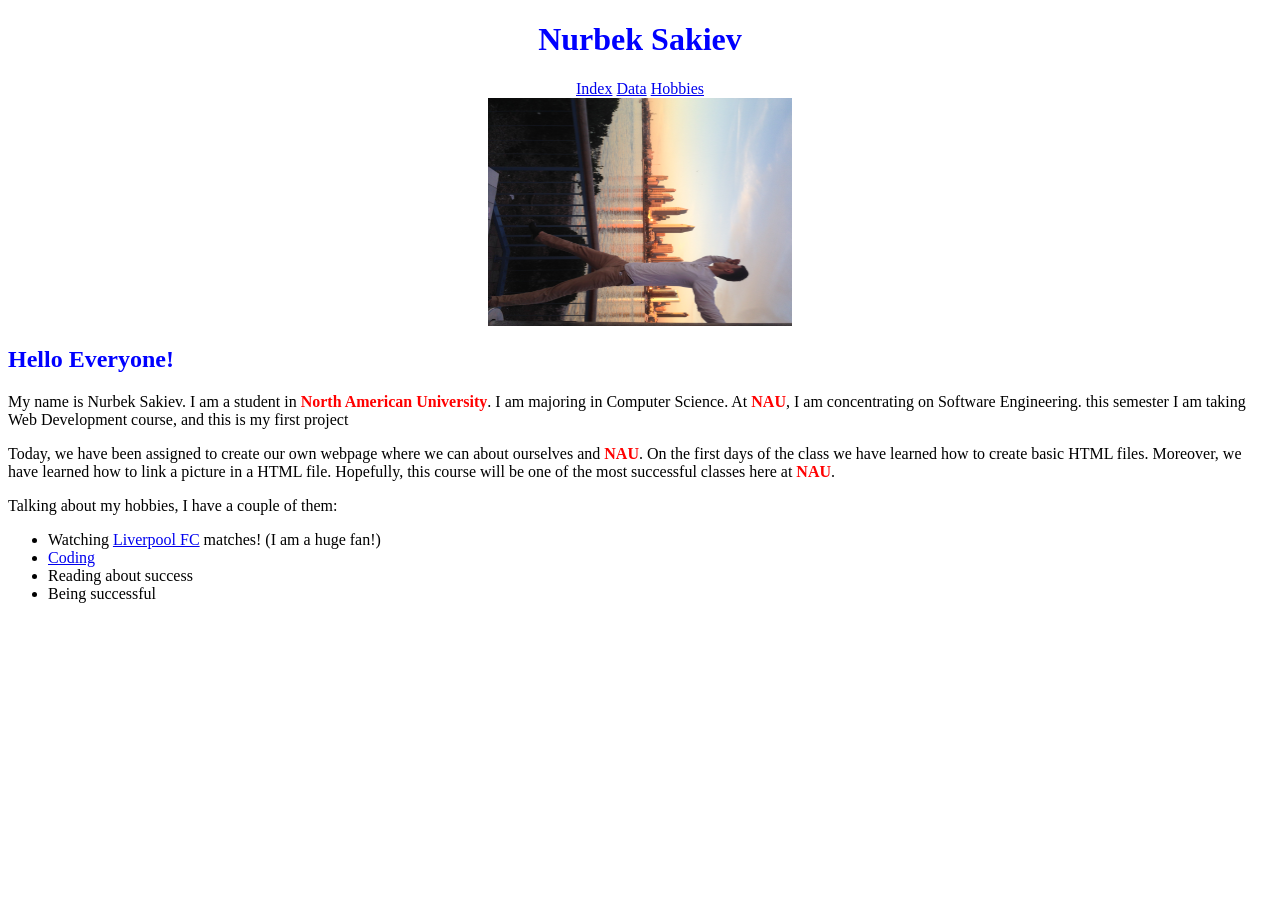
<file: Desktop/GitHub/Web_App_Development/Assgnm_2.Nurbek_Sakiev/index.html>
<!doctype html>
<hmtl lang = "en-us">
	<style> 
	.centeredIm{
    display: block;
    margin-left: auto;
    margin-right: auto }

    .main{
    	color: blue;
    	font: Arial;
    	size: 40px;
    }
    #nau {
    	font-weight: bold;
    	color: red;
    }
	</style>
	<head>
		<h1 class = "main"><strong><center>Nurbek Sakiev</center></strong></h1>
		<a href="index.html" ><center>Index</a>
		<a href="data.html">Data</a>
		<a href="Hobbies.html">Hobbies</center></a>
		<img class = "centeredIm"src = "IMG_1702.JPG" alt = "My Picture" style="width:304px;height:228px">
	</head>
	<body>	
		<h2 class = "main">Hello Everyone!</h2>
		<p>My name is Nurbek Sakiev. I am a student in <span id="nau">North American University</span>. I am majoring in Computer Science. At <span id="nau">NAU</span>, I am concentrating on Software Engineering. this semester I am taking Web Development course, and this is my first project </p>
		<p>Today, we have been assigned to create our own webpage where we can about ourselves and <span id="nau">NAU</span>. On the first days of the class we have learned how to create basic HTML files. Moreover, we have learned how to link a picture in a HTML file. Hopefully, this course will be one of the most successful classes here at <span id="nau">NAU</span>.</p>
		<p>Talking about my hobbies, I have a couple of them:</p>
		<ul>
			<li>Watching <a href = "http://www.liverpoolfc.com" target = "_blank">Liverpool FC</a> matches! (I am a huge fan!)</li>
			<li><a href = "http://www.hackerrank.com" target = "_blank">Coding</a></li>
			<li>Reading about success</li>
			<li>Being successful</li>
		</ul>
		
	</body>
</html>
</file>
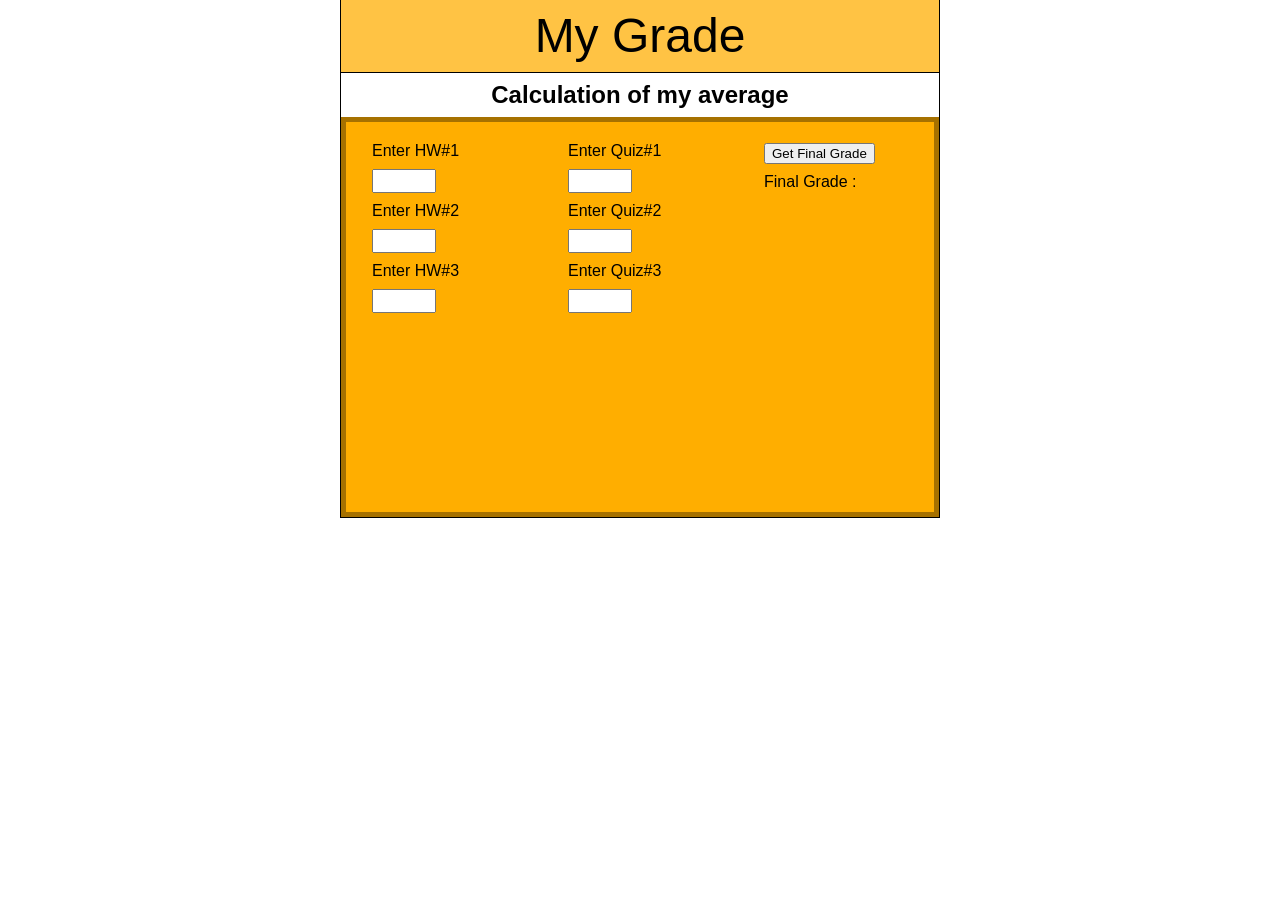
<file: Desktop/GitHub/Web_App_Development/Assgnm_5.Nurbek_Sakiev/index.htm>
<!DOCTYPE html>
<html>
<head>
   <!--
      JavaScript 6th Edition
      Chapter 2
      Hands-on Project 2-1

      Author: 
      Date:   

      Filename: index.htm
   -->
   <meta charset="utf-8" />
   <meta name="viewport" content="width=device-width,initial-scale=1.0">
   <title>Hands-on Project 2-1</title>
   <link rel="stylesheet" href="styles.css" />
  
</head>

<body>
   <header>
      <h1>
         My Grade
      </h1>
   </header>

   <article>
      <h2>Calculation of my average</h2>
      <form>
          <fieldset>
            <label for="h1Value"> Enter HW#1  </label>
			<input type="number" id="h1Value" />
			<label for="h2Value"> Enter HW#2  </label>
            <input type="number" id="h2Value" />
			<label for="h3Value"> Enter HW#3  </label>
            <input type="number" id="h3Value" />
          </fieldset>
         
          <fieldset>
            <label for="q1Value"> Enter Quiz#1  </label>
			<input type="number" id="q1Value" />
			<label for="q2Value"> Enter Quiz#2  </label>
            <input type="number" id="q2Value" />
			<label for="q3Value"> Enter Quiz#3  </label>
            <input type="number" id="q3Value" />
          </fieldset>


		 <fieldset>
            <button type="button" id="button">Get Final Grade</button>
			
            <p>Final Grade : </p>
			<p id="gValue">&nbsp;</p>
          </fieldset>
     </form>
   </article>
   <script>
      function convert() {
         var h1 = +document.getElementById("h1Value").value;
		 var h2 = +document.getElementById("h2Value").value;
		 var h3 = +document.getElementById("h3Value").value;
		 var q1 = +document.getElementById("q1Value").value;
		 var q2 = +document.getElementById("q2Value").value;
		 var q3 = +document.getElementById("q3Value").value;
         var fgrade = Math.round((h1+h2+h3+q1+q2+q3) *10/ 6);
         document.getElementById("gValue").innerHTML = fgrade;
      }
      document.getElementById("button").addEventListener("click", convert, false);
   </script>
</body>
</html>
</file>
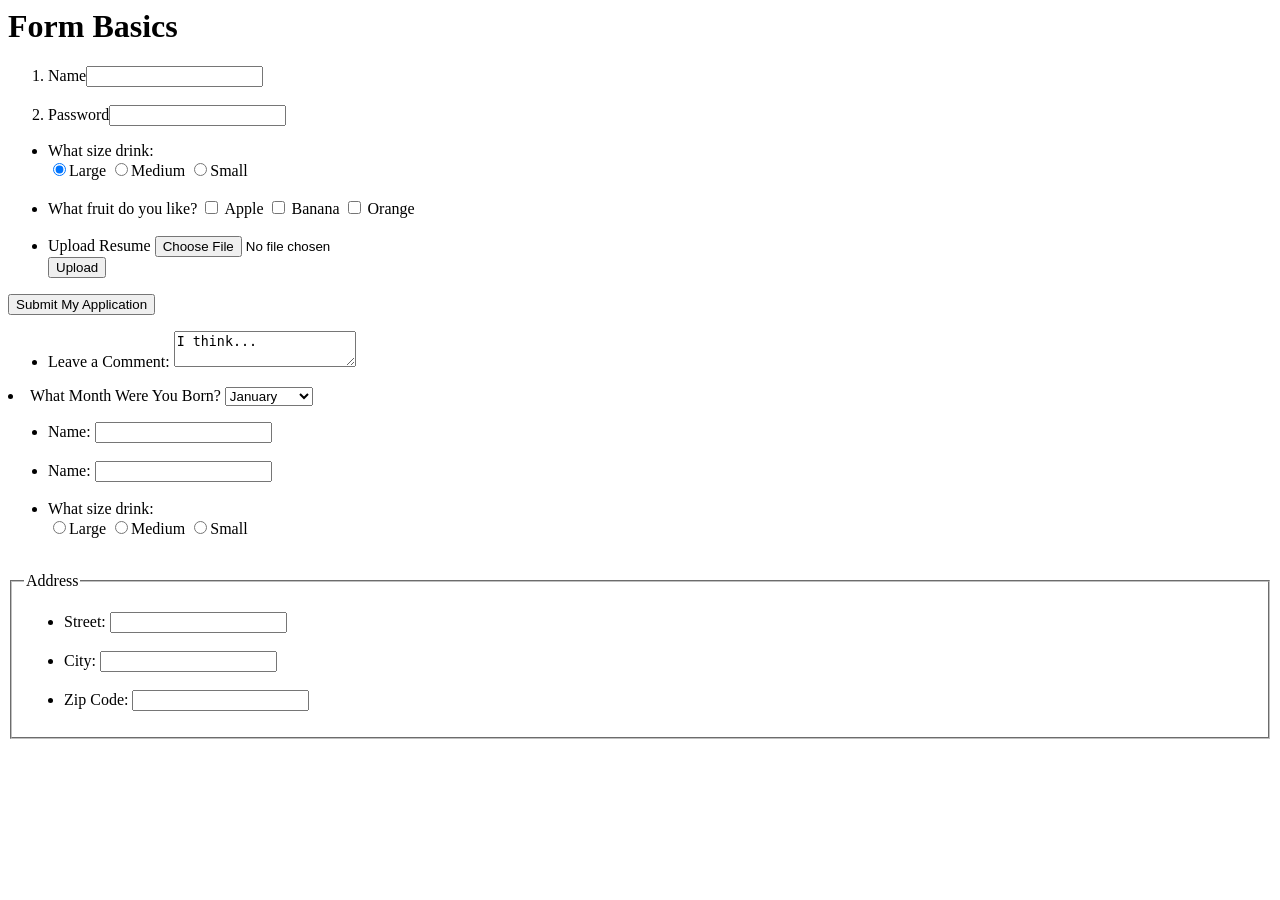
<file: Desktop/GitHub/Web_App_Development/Assgnm4.html>
<html>
<head>
</head>
<body>
	<h1> Form Basics </h1>
<form action="Assgnm4.php" method="post">
	<ol>
		<li>Name<input type="text" name="name"></li><br>
		<li>Password<input type="password" name="password"></li>
	</ol>
	<ul>
		<li>What size drink:<br>
			<input type="radio" name = "drinksize" value = "large" checked = "checked">Large 
			<input type="radio" name = "drinksize" value = "medium">Medium
			<input type="radio" name = "drinksize" value = "small" >Small
		</li><br>
		<li>What fruit do you like? 
			<input type="checkbox" name="fruit" value="apple"> Apple
			<input type="checkbox" name="fruit" value="banana"> Banana
			<input type="checkbox" name="fruit" value="orange"> Orange
		</li><br>
		<li>Upload Resume
			<input type="file" name = "resume"><br>
			<input type="submit" value="Upload">
		</li>
	</ul>

	<input type="submit" value="Submit My Application">
		<ul>
			<li>Leave a Comment:
				<textarea name="comment">I think...</textarea>
			</li>
		</ul>
		<li>What Month Were You Born?
			<select name="month">
				<option value="January">January</option>
				<option value="February">February</option>
				<option value="February">March</option>
				<option value="February">April</option>
				<option value="February">May</option>
				<option value="February">June</option>
				<option value="February">July</option>
				<option value="February">August</option>
				<option value="February">September</option>
				<option value="February">October</option>
				<option value="February">November</option>
				<option value="February">December</option>
			</select>
		</li>

	<ul>
		<li><label>Name: <input type="text" name="name"></label></li><br>
		<li><label>Name: <input type="text" name="name"></label></li><br>
		<li>What size drink:<br>
			<input type="radio" name = "drinksize" value = "large">Large 
			<input type="radio" name = "drinksize" value = "medium">Medium
			<input type="radio" name = "drinksize" value = "small" >Small
		</li><br>
	</ul>

	

	<fieldset>
		<legend>Address</legend>
		<ul>
			<li><label>Street: <input type="text" name="address"></label></li><br>
			<li><label>City: <input type="text" name="city"></label></li><br>
			<li><label>Zip Code: <input type="text" name="zip"></label></li>
		</ul>
	</fieldset>
</form>
</body>
</html>
</file>
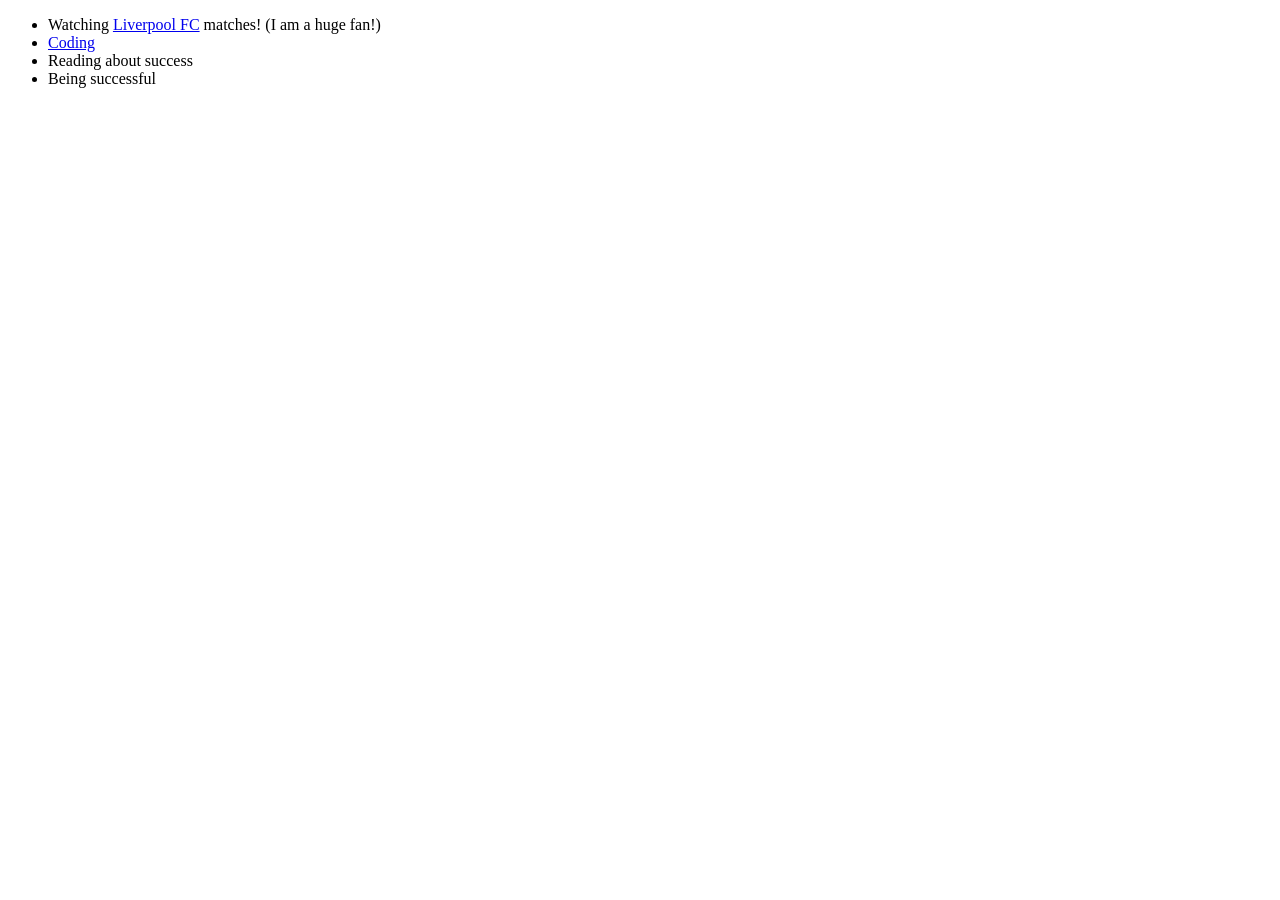
<file: Desktop/GitHub/Web_App_Development/Assgnm_2.Nurbek_Sakiev/Hobbies.html>
<!doctype html>
<html>
	<head>
	</head>
	<body>
		<ul>
			<li>Watching <a href = "http://www.liverpoolfc.com" target = "_blank">Liverpool FC</a> matches! (I am a huge fan!)</li>
			<li><a href = "http://www.hackerrank.com" target = "_blank">Coding</a></li>
			<li>Reading about success</li>
			<li>Being successful</li>
		</ul>
	</body>
</html>
</file>
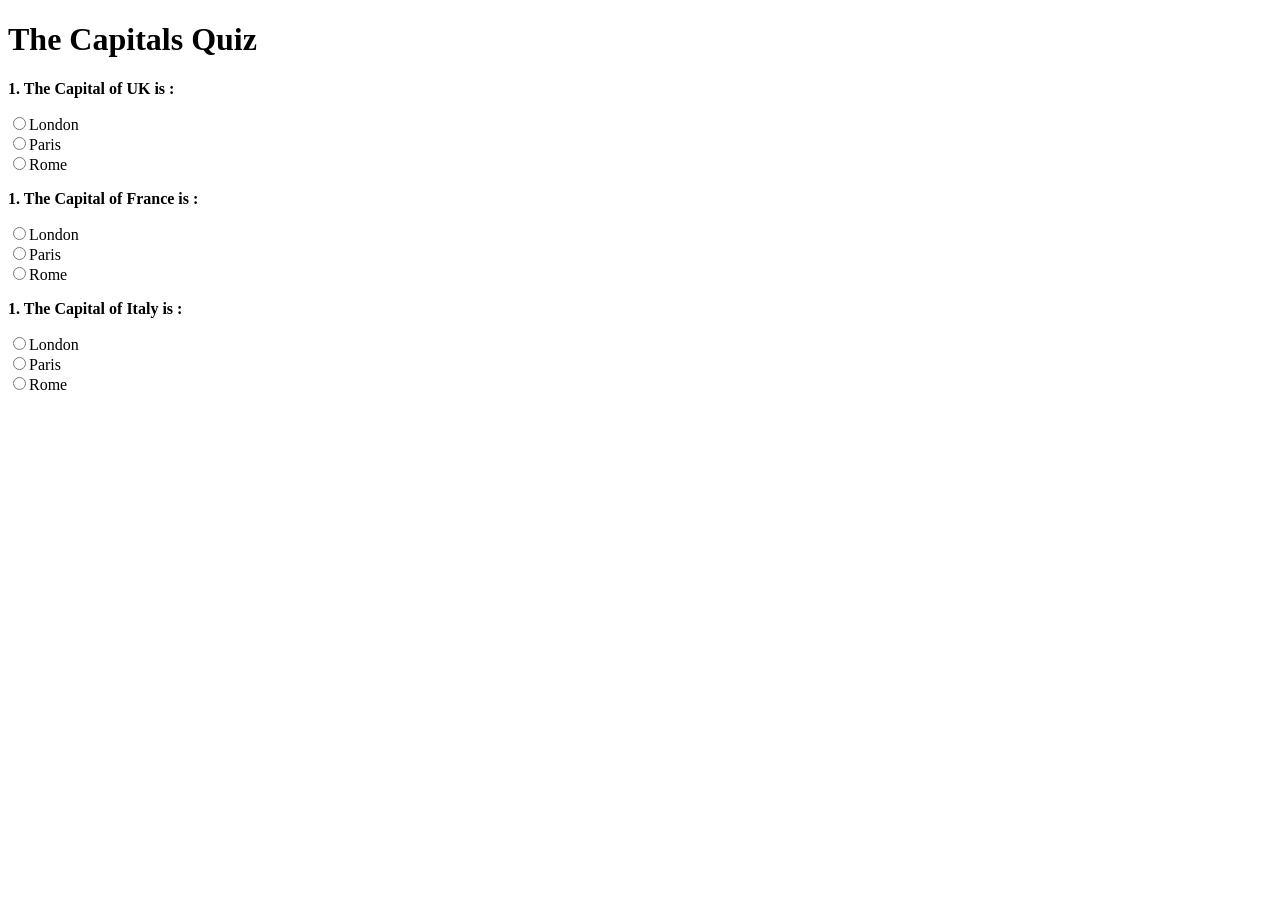
<file: Desktop/GitHub/Web_App_Development/Chapter3 - Exercise 1/Quiz1 - IF.html>
<!DOCTYPE html PUBLIC "-//W3C//DTD XHTML 1.0 Strict//EN"
"http://www.w3.org/TR/xhtml1/DTD/xhtml1-strict.dtd">
<html>
<head>
<title>World Capitals</title>

<script type="text/javascript">
/* <![CDATA[ */
function scoreQuestion1(answer) {
     if (answer == "a")
          window.alert("Correct Answer");
     if (answer == "b")
          window.alert("Incorrect Answer");
     if (answer == "c")
          window.alert("Incorrect Answer");
}
function scoreQuestion2(answer) {
     if (answer == "a")
          window.alert("Incorrect Answer");
     if (answer == "b")
          window.alert("Correct Answer");
     if (answer == "c")
          window.alert("Incorrect Answer");
}
function scoreQuestion3(answer) {
     if (answer == "a")
          window.alert("Incorrect Answer");
     if (answer == "b")
          window.alert("Incorrect Answer");
     if (answer == "c")
          window.alert("Correct Answer");
}

/* ]]> */
</script>
</head>
<body>
<h1>The Capitals Quiz</h1>
<form action="">

<p><b>1. The Capital of UK is : </b></p>
<p>
<input type="radio" name="question1" value="a" onclick="scoreQuestion1('a')" />London<br /> <!-- correct answer -->
<input type="radio" name="question1" value="b" onclick="scoreQuestion1('b')" />Paris<br />
<input type="radio" name="question1" value="c" onclick="scoreQuestion1('c')" />Rome
</p>

<p><b>1. The Capital of France is : </b></p>
<p>
<input type="radio" name="question1" value="a" onclick="scoreQuestion2('a')" />London<br /> 
<input type="radio" name="question1" value="b" onclick="scoreQuestion2('b')" />Paris<br /> <!-- correct answer -->
<input type="radio" name="question1" value="c" onclick="scoreQuestion2('c')" />Rome
</p>

<p><b>1. The Capital of Italy is : </b></p>
<p>
<input type="radio" name="question1" value="a" onclick="scoreQuestion3('a')" />London<br /> 
<input type="radio" name="question1" value="b" onclick="scoreQuestion3('b')" />Paris<br /> 
<input type="radio" name="question1" value="c" onclick="scoreQuestion3('c')" />Rome <!-- correct answer -->
</p>





</form>
</body>
</html>
</file>
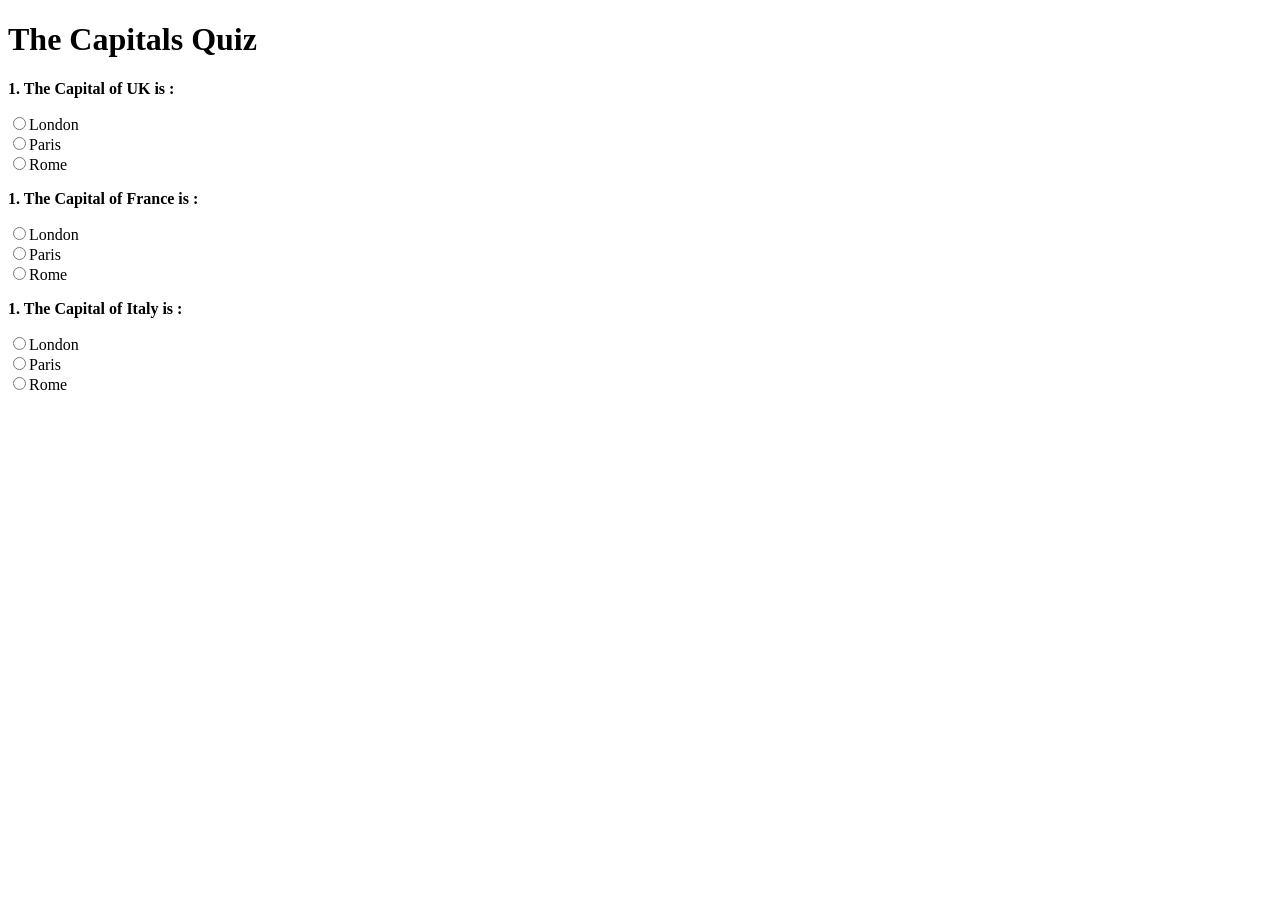
<file: Desktop/GitHub/Web_App_Development/Chapter3 - Exercise 1/Quiz2 - IF - ELSE.html>
<!DOCTYPE html PUBLIC "-//W3C//DTD XHTML 1.0 Strict//EN"
"http://www.w3.org/TR/xhtml1/DTD/xhtml1-strict.dtd">
<html>
<head>
<title>World Capitals</title>

<script type="text/javascript">
/* <![CDATA[ */
function scoreQuestion1(answer) {
     if (answer == "a")
          window.alert("Correct Answer");
     else
          window.alert("Incorrect Answer");
}
function scoreQuestion2(answer) {
     if (answer == "a")
          window.alert("Incorrect Answer");
     else
          window.alert("Incorrect Answer");
}
function scoreQuestion3(answer) {
     if (answer == "a")
          window.alert("Incorrect Answer");
     else
          window.alert("Correct Answer");
}

/* ]]> */
</script>
</head>
<body>
<h1>The Capitals Quiz</h1>
<form action="">

<p><b>1. The Capital of UK is : </b></p>
<p>
<input type="radio" name="question1" value="a" onclick="scoreQuestion1('a')" />London<br /> <!-- correct answer -->
<input type="radio" name="question1" value="b" onclick="scoreQuestion1('b')" />Paris<br />
<input type="radio" name="question1" value="c" onclick="scoreQuestion1('c')" />Rome
</p>

<p><b>1. The Capital of France is : </b></p>
<p>
<input type="radio" name="question1" value="a" onclick="scoreQuestion2('a')" />London<br /> 
<input type="radio" name="question1" value="b" onclick="scoreQuestion2('b')" />Paris<br /> <!-- correct answer -->
<input type="radio" name="question1" value="c" onclick="scoreQuestion2('c')" />Rome
</p>

<p><b>1. The Capital of Italy is : </b></p>
<p>
<input type="radio" name="question1" value="a" onclick="scoreQuestion3('a')" />London<br /> 
<input type="radio" name="question1" value="b" onclick="scoreQuestion3('b')" />Paris<br /> 
<input type="radio" name="question1" value="c" onclick="scoreQuestion3('c')" />Rome <!-- correct answer -->
</p>
</form>
</body>
</html>
</file>
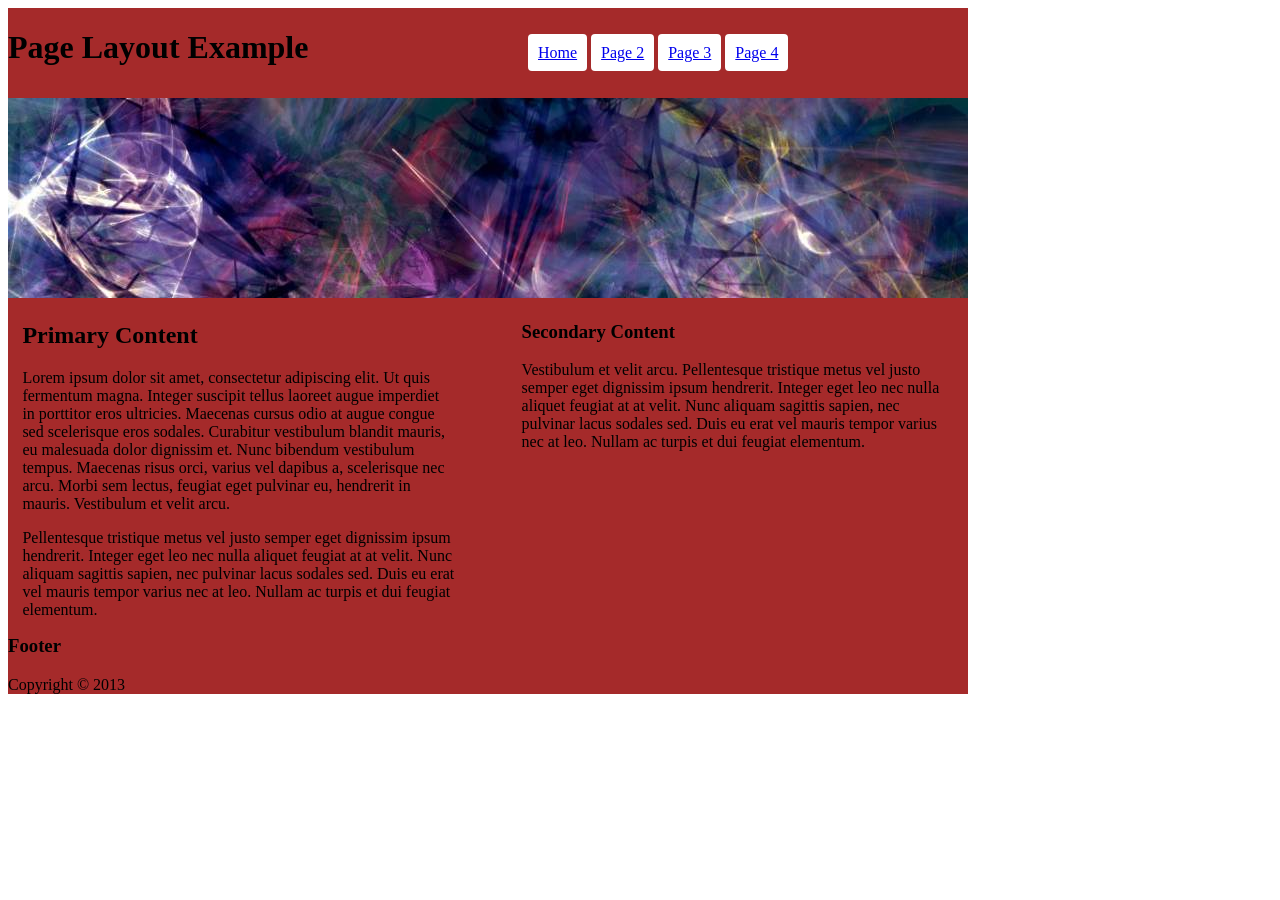
<file: Desktop/GitHub/Web_App_Development/Class_Work_2/01-layout.html>
<!DOCTYPE html>
<html lang="en"> 
<head>
  <meta charset="utf-8">
  <title>Layout: Fixed to Responsive</title>
  	<style>
		@import url('style.css');
	</style>
</head>

<body>
<div class="content">

	<div role="banner">
		<div class="container">
			<div class="group">
				<div class="header">
					<h1>Page Layout Example</h1>
				</div><!-- end .header -->
				<nav role="navigation" class="navbar">
				<ul>
					<li><a href="#">Home</a></li>
					<li><a href="#">Page 2</a></li>
					<li><a href="#">Page 3</a></li>
					<li><a href="#">Page 4</a></li>
				</ul>
				</nav><!-- end .navbar-->
			</div><!-- end .group -->
		</div><!-- end .container -->
	</div><!-- end banner -->
	
	<div role="main">
		<div class="container">
		<img src="images/abstract.jpg" alt="abstract sample image">
			<div class="group">	
				<div class="primary">
					<h2>Primary Content</h2>
					<p>Lorem ipsum dolor sit amet, consectetur adipiscing elit. Ut quis fermentum magna. Integer suscipit tellus laoreet augue imperdiet in porttitor eros ultricies. Maecenas cursus odio at augue congue sed scelerisque eros sodales. Curabitur vestibulum blandit mauris, eu malesuada dolor dignissim et. Nunc bibendum vestibulum tempus. Maecenas risus orci, varius vel dapibus a, scelerisque nec arcu. Morbi sem lectus, feugiat eget pulvinar eu, hendrerit in mauris. Vestibulum et velit arcu.</p>
					<p> Pellentesque tristique metus vel justo semper eget dignissim ipsum hendrerit. Integer eget leo nec nulla aliquet feugiat at at velit. Nunc aliquam sagittis sapien, nec pulvinar lacus sodales sed. Duis eu erat vel mauris tempor varius nec at leo. Nullam ac turpis et dui feugiat elementum.</p>
				</div><!-- end .primary -->
				<div class="secondary">
					<h3>Secondary Content</h3>
					<p>Vestibulum et velit arcu. Pellentesque tristique metus vel justo semper eget dignissim ipsum hendrerit. Integer eget leo nec nulla aliquet feugiat at at velit. Nunc aliquam sagittis sapien, nec pulvinar lacus sodales sed. Duis eu erat vel mauris tempor varius nec at leo. Nullam ac turpis et dui feugiat elementum.</p>
				</div><!-- end .secondary -->
			</div><!-- end .group -->
		</div><!-- end .container -->
	</div><!-- end main -->
	
	<div role="contentinfo">
		<div class="container">
			<div class="footer">
				<h3>Footer</h3>
				<p>Copyright &copy; 2013</p>
			</div><!-- end .footer -->
		</div><!-- end .container -->
	</div><!-- end contentinfo-->
	
</div> <!-- end .content --></body>
</html>
</file>
<file: Desktop/GitHub/Web_App_Development/Assgnm_5.Nurbek_Sakiev/styles.css>
/*  JavaScript 6th Edition
    Chapter 2
    Hands-on Project 2-1

    Filename: styles.css
*/

/* apply a natural box layout model to all elements */
* {
   -moz-box-sizing: border-box;
   -webkit-box-sizing: border-box;
   box-sizing: border-box;
}

/* reset rules */
html, body, div, span, applet, object, iframe,
h1, h2, h3, h4, h5, h6, p, blockquote, pre,
a, abbr, acronym, address, big, cite, code,
del, dfn, em, img, ins, kbd, q, s, samp,
small, strike, strong, sub, sup, tt, var,
b, u, i, center,
dl, dt, dd, ol, ul, li,
fieldset, form, label, legend,
table, caption, tbody, tfoot, thead, tr, th, td,
article, aside, canvas, details, embed, 
figure, figcaption, footer, header, hgroup, 
menu, nav, output, ruby, section, summary,
time, mark, audio, video {
   margin: 0;
   padding: 0;
   border: 0;
   font-size: 100%;
   font: inherit;
   vertical-align: baseline;
}

/* HTML5 display-role reset for older browsers */
article, aside, details, figcaption, figure, 
footer, header, hgroup, menu, nav, section {
   display: block;
}

body {
   line-height: 1;
   max-width: 600px;
   background: white;
   margin: 0 auto;
   font-family: Arial, Helvetica, sans-serif; 
}

ol, ul {
   list-style: none;
}

/* page header */
header {
   background: #FFC344;
   width: 100%;
   color: black;
   font-size: 48px;
   text-align: center;
   line-height: 1.5em;
   border-bottom: 1px solid black;
   border-left: 1px solid black;
   border-right: 1px solid black;
}

/* main content */
article {
   text-align: center;
   background: white;
   border-bottom: 1px solid black;
   border-left: 1px solid black;
   border-right: 1px solid black;
}

article h2 {
   font-weight: bold;
   font-size: 24px;
   padding: 10px;
}

/* form */
form {
   background: #A67100;
   padding: 5px;
   height: 400px;
  }
fieldset {
   padding: 1em;
   background: #FFAE00;
   border: none;
   float: left;
   width: 33.3334%;
   height: 390px;
  }
input {
   font-size: 1em;
   width: 4em;
   clear: left;
  }
input:focus {
   background: #e3d5ba;
  }
label {
   display: block;
  }
input, label, button, form p {
   float: left;
   margin: 5px 10px;
  }
p {
   clear: left;
}
p#cValue {
   width: 4em;
   font-size: 1.1em;
   height: 1.4em;
   background: white;
   padding: 0.2em;
   overflow: hidden;
  text-overflow: ellipsis;
}
</file>
